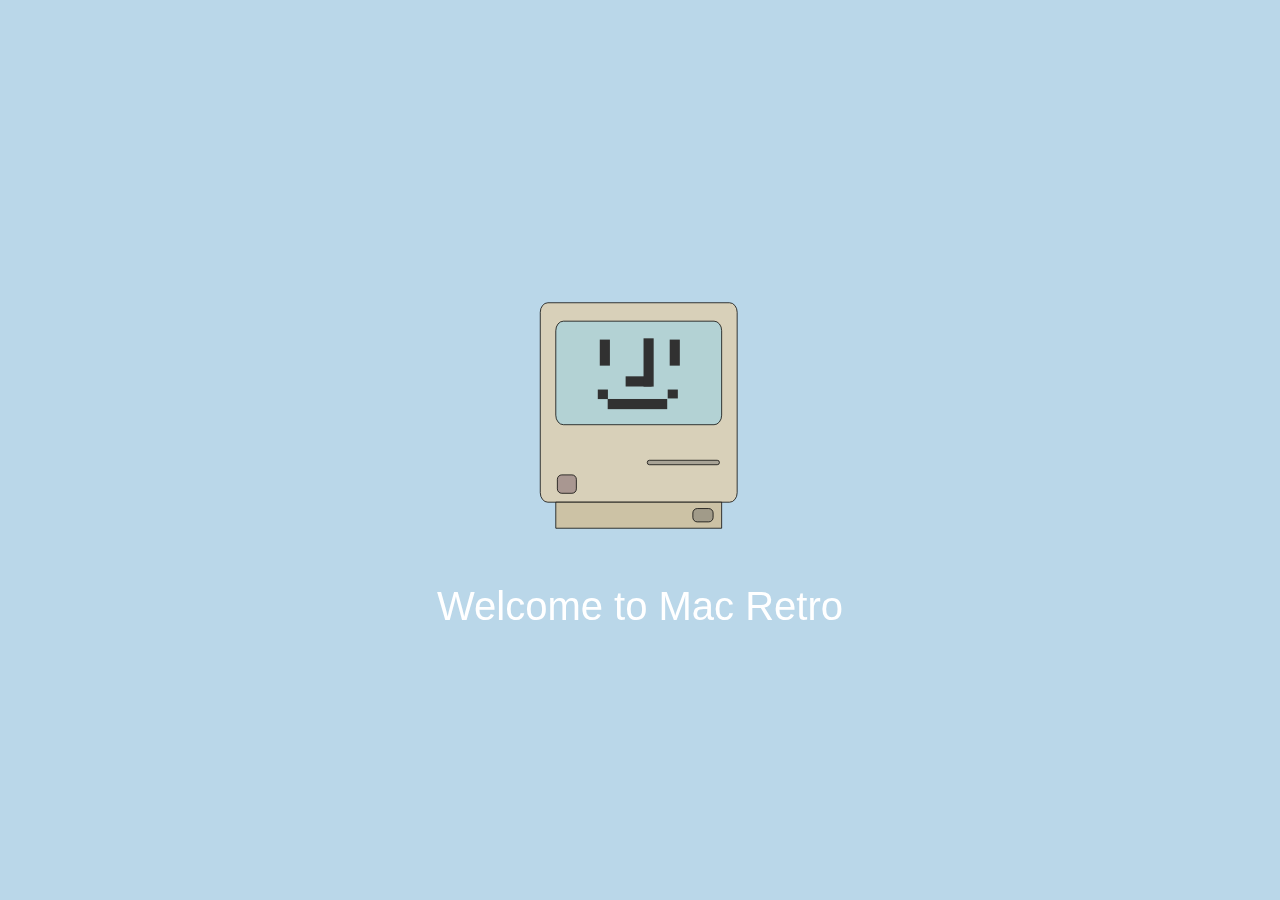
<file: index.html>
<!DOCTYPE html>
<html>
<head>
    <link rel="stylesheet" href="css/styles.css">
</head>
<body>
    <div class="loader">
        <div class="loader-container">
            <img src="images/maclogo.svg">
            <div class="loading-text">
                Welcome to
                Mac Retro
          </div>
        </div>
    </div>
    <meta http-equiv="refresh" content="4.5;url=home.html">
</body>
</html>
</file>
<file: css/styles.css>
.tab,.tab *{box-sizing:border-box}
.container{display:flex;flex-wrap:wrap;max-width:1170px;margin:auto}
.text{flex:1;padding-left:10px}
.accordion{flex:1}
.tab{max-width:600px}
.tab input{display:none}
.tab label{position:relative;display:block;width:100%;margin-top:10px;padding:10px;font-weight:700;color:#fff;background:#eb455f;cursor:pointer}
.tab .content{background:#ffd3b0;overflow:hidden;transition:max-height .3s;max-height:0}
.tab .content p{padding:10px}
.tab input:checked~.content{max-height:100vh}
.tab label::after{display:block;content:"\25b6";position:absolute;right:10px;top:10px;transition:all .4s}
.tab input:checked~label::after{transform:rotate(90deg)}
@media screen and (max-width:60em){
.container{display:grid;grid-template-columns:1fr}
}
.loader{position:fixed;top:0;left:0;width:100%;height:100%;z-index:9999;display:flex;justify-content:center;align-items:center;animation:loader 3s ease-in-out forwards;animation-delay:1.5s}
.loader-container{display:flex;flex-direction:column;justify-content:center;align-items:center}
img{max-width:100%;height:auto}
.loading-text{font-family:'SF Pro Display',sans-serif;color:#fff;font-size:40px;margin-top:10px}
@keyframes loader{
0%{transform:scale(1)}
50%{transform:scale(.5)}
100%{opacity:0;visibility:hidden;transform:scale(1.5)}
}
body{margin:0 auto;font-family:'SF Pro Display',sans-serif;background:#bad7e9}
main{margin:0 auto;padding:30px;border:1px solid transparent}
.close,.hamburger{border:none;cursor:pointer;position:absolute;top:20px;right:20px;width:36px;height:36px}
.hamburger{background:EB455F}
.close{background:#eb455f}
.close img,.hamburger img{width:100%;height:100%}
.navbar{position:absolute;z-index:1000;top:0;left:0;width:98%;height:50vh;box-shadow:2px 2px 5px rgba(0,0,0,.3);overflow:hidden;list-style:none;background:#fcffe7;display:flex;flex-flow:column nowrap;justify-content:space-evenly;align-items:center;transform:translateY(-200%);transition:transform .7s ease}
.navbar:target{transform:translateY(0)}
li a{display:block;color:#000;font-weight:700;font-size:1.2rem;text-decoration:none;border-bottom:1px solid #767676;padding-bottom:.5rem}
li a:focus,li a:hover{border-bottom:1px solid #fff}
.site-header{background-color:#eb455f;box-shadow:2px 2px 5px rgba(0,0,0,.3);height:90px}
.header-content{display:flex;align-items:center;height:100%;padding:0 20px}
.header-text{color:#fff;margin-left:20px}
.header-content img{width:80px;height:80px;margin-top:10px}
.text-h1{margin:0 auto 0}
.foot-container{max-width:1170px;margin:auto}
.row{display:flex;flex-wrap:wrap}
ul{list-style:none}
.footer{background-color:#2b3467;padding:70px 0}
.footer-col{width:25%;padding:0 15px}
.footer-col ul li:not(:last-child){margin-bottom:10px}
.footer-col ul li a{font-size:16px;text-transform:capitalize;color:#fff;text-decoration:none;font-weight:300;color:#bbb;display:block;transition:all .3s ease}
.footer-col ul li a:hover{color:#fff;padding-left:8px}
@media (min-width:60em){
main{padding:20px}
.text-h1{font-size:2rem}
.navbar{padding-top:15px;height:auto;flex-flow:row nowrap;justify-content:center;transform:translateY(0);box-shadow:none;background:0 0}
.navbar li{margin:0 1rem}
.navbar li a{border-bottom:none}
.close,.hamburger{display:none}
}
@media screen and (max-width:48em){
main{padding:10px}
.text-h1{font-size:1.5rem}
.footer-col{width:100%;margin-bottom:20px}
}
.overlay{position:fixed;top:0;left:0;right:0;bottom:0;background-color:rgba(0,0,0,.7);z-index:999;visibility:hidden;opacity:0;transition:visibility 0s,opacity .5s ease-in-out}
.overlay:target{visibility:visible;opacity:1}
.buy-window{position:absolute;top:50%;left:50%;transform:translate(-50%,-50%);background-color:#fff;width:1000px;max-width:90%;text-align:center;display:flex;justify-content:center;align-items:center;padding:20px}
.buy-window h2{font-size:24px;margin-top:0}
.buy-window p{font-size:16px}
.buy-window img{max-width:100%;margin-top:20px}
.buy-window form{margin-top:20px;display:flex;flex-direction:column;align-items:center}
.buy-window label{font-size:16px;margin-bottom:5px;display:block;text-align:left}
.buy-window input[type=email],.buy-window input[type=tel],.buy-window input[type=text],.buy-window select,.buy-window textarea{width:100%;padding:10px;margin-bottom:10px;border-radius:5px;border:1px solid #ccc}
.buy-window input[type=number]{-moz-appearance:textfield}
.buy-window button{background-color:#007bff;color:#fff;border:none;border-radius:5px;padding:10px;margin-top:20px;cursor:pointer;font-size:16px}
.buy-window button:hover{background-color:#0062cc}
.buy-window .card-details{margin-top:20px;width:100%;max-width:350px;background-color:#f9f9f9;border-radius:5px;border:1px solid #ccc;display:flex;flex-direction:column;padding:10px}
.buy-window .card-details label{font-size:16px;margin-bottom:5px;display:block;text-align:left}
.buy-window .card-details input[type=text]{margin-bottom:10px}
.buy-window .card-details input[type=number]{width:60px;margin-right:10px}
.buy-window .card-details input[type=date]{width:calc(40% - 10px);margin-bottom:10px}
.buy-window .card-details input[type=text]:last-child{margin-bottom:0}
.buy-window .card-details input[type=submit]{background-color:#007bff;color:#fff;border:none;border-radius:5px;padding:10px;margin-top:10px;cursor:pointer;font-size:16px}
.buy-window .card-details input[type=submit]:hover{background-color:#0062cc}
.buy-window .card-details span{font-size:16px;margin-bottom:10px}
.buy-window .card-details .card-type-icons{display:flex;justify-content:center;margin-bottom:10px}
.buy-window .card-details .card-type-icons img{width:30px;height:20px;margin-right:10px;cursor:pointer}
.buy-window .card-details .card-type-icons img:last-child{margin-right:0}
.buy-window .card-details .card-type-icons img:hover{filter:brightness(.8)}
.buy-window .card-details .card-inputs{display:flex;flex-wrap:wrap}
.buy-window .card-details .card-inputs input{flex-grow:1;flex-basis:calc(50% - 5px);margin-right:10px;margin-bottom:10px;border-radius:5px;border:1px solid #ccc;padding:10px;font-size:16px}
.buy-window .card-details .card-inputs input:last-child{margin-right:0}
.buy-window .card-details .card-inputs input:focus{outline:0;border-color:#007bff}
.buy-window .card-details .card-inputs input:invalid{border-color:#dc3545}
.buy-window .card-details .card-inputs input:invalid:focus{border-color:#dc3545}
.buy-window .card-details .card-inputs .card-date{flex-grow:0;flex-basis:calc(50% - 5px);margin-bottom:10px}
.buy-window .card-details .card-inputs .card-cvc{flex-grow:0;flex-basis:calc(50% - 5px);margin-right:0}
.buy-window .card-details .card-inputs .card-cvc input{width:80px}
.buy-window .card-details .card-inputs .card-error{color:#dc3545;font-size:14px;margin-top:5px}
.buy-window .card-details .card-inputs .card-error.visible{display:block}
.buy-window .card-details .card-inputs .card-error.hidden{display:none}
.buy-window .card-details .card-inputs .card-input-container{position:relative}
.buy-window .card-details .card-inputs .card-input-container .card-input-icon{position:absolute;top:50%;left:10px;transform:translateY(-50%);width:30px;height:20px}
.buy-window .card-details .card-inputs .card-input-container .card-input-icon img{width:100%;height:100%}
.buttons .cancel .buy{display:grid;grid-template-columns:auto}
.closebuy{border:none;cursor:pointer;position:absolute;top:20px;right:20px;width:36px;height:36px}
.closebuy{background:#eb455f}
.closebuy img{width:100%;height:100%}
.container{width:80%;padding-top:20px;padding-bottom:20px}
.grid{display:grid;grid-template-columns:auto;grid-template-rows:auto;grid-gap:20px}
.grid-container{display:grid;grid-template-columns:1fr 1fr;grid-template-rows:auto;gap:20px}
.image-container1{display:flex;justify-content:center;align-items:center;box-shadow:2px 2px 5px rgba(0,0,0,.3);padding:20px}
.image-container{display:flex;justify-content:center;align-items:center;padding:20px}
.image-container img{max-width:100%;height:auto}
.text-container{display:flex;flex-direction:column;justify-content:center;align-items:flex-start}
.text-container h1{font-size:24px;font-weight:700;margin:0 0 10px 0}
.text-container p{font-size:16px;margin:0}
button{background-color:#ffffff8f;color:#fff;padding:10px 20px;border:none;border-radius:5px;cursor:pointer;font-size:16px;position:absolute;top:50%;left:50%;transform:translate(-50%,-50%);opacity:0;transition:opacity .5s ease-in-out;z-index:1}
button:hover{background-color:#ffffff8f}
.image-container1{padding:20px;position:relative;display:inline-block}
.image-container1:hover img{filter:brightness(50%)}
.image-container1:hover button{opacity:1}
img{display:block;max-width:100%;height:auto;transition:filter .5s ease-in-out}
.button-container{position:absolute;top:50%;left:50%;transform:translate(-50%,-50%);z-index:0}
.container2x2{display:grid;grid-template-columns:repeat(2,350px);grid-template-rows:repeat(2,350px);justify-content:center;align-content:center}
.container3x3{display:grid;grid-template-columns:repeat(3,300px);grid-template-rows:repeat(3,200px);justify-content:center;align-content:center}
@media screen and (max-width:60em){
.grid-container{display:grid;grid-template-columns:1fr;grid-template-rows:auto;gap:20px;padding-right:20px}
}
@media (max-width:48em){
.container2x2{grid-template-columns:350px;grid-template-rows:repeat(4,350px)}
.container3x3{grid-template-columns:300px;grid-template-rows:repeat(9,200px)}
}
.image-slideshow{box-shadow:2px 2px 5px rgba(0,0,0,.3);width:600px;height:300px;overflow:hidden;white-space:nowrap;font-size:0;position:relative}
.image-slideshow>div{width:600px;height:300px;animation:move 15s ease-in-out 2s infinite alternate;display:inline-block}
.image-slideshow>div div{position:absolute;bottom:0;background:rgba(0,0,0,.4);width:100%}
.image-slideshow h2{padding:15px;margin:0;font-size:18px;color:#f9f9f9}
.image-slideshow p{padding:0 15px 15px 15px;margin:0;font-size:14px;color:#ddd}
@keyframes move{
0%,20%{transform:translateX(0)}
25%,45%{transform:translateX(-600px)}
50%,70%{transform:translateX(-1200px)}
100%,75%{transform:translateX(-1800px)}
}
@media (max-width:60em){
.image-slideshow img{max-width:600px;max-height:300px}
}
@media (max-width:48em){
.image-slideshow{max-width:406px;max-height:340px;display:inline-block}
.image-slideshow img{max-width:406px;max-height:340px;width:100%;height:100%}
}
.question{margin:10px;padding:10px;background-color:#ffd4b0c3;border-radius:10px;display:none}
.question-number{font-weight:700}
.question-text{margin-left:20px}
.answer{margin-left:40px}
.answer-letter{font-weight:700}
.tab{overflow:hidden;border-radius:10px}
.tab a{background-color:inherit;float:left;border:none;outline:0;cursor:pointer;padding:14px 16px;transition:.3s;text-decoration:none;color:#000}
.tab a:hover{border-radius:10px;background-color:#eb455e}
.question:target{display:block}
@font-face{font-family:icomoon;src:url(css/fonts/icomoon.eot?6k5vv5);src:url(css/fonts/icomoon.eot?6k5vv5#iefix) format('embedded-opentype'),url(css/fonts/icomoon.ttf?6k5vv5) format('truetype'),url(css/fonts/icomoon.woff?6k5vv5) format('woff'),url(css/fonts/icomoon.svg?6k5vv5#icomoon) format('svg');font-weight:400;font-style:normal;font-display:block}
[class*=" icon-"],[class^=icon-]{font-family:icomoon!important;speak:never;font-style:normal;font-weight:400;font-variant:normal;text-transform:none;line-height:1;-webkit-font-smoothing:antialiased;-moz-osx-font-smoothing:grayscale}
.icon-twitter:before{content:"\ea96"}
.icon-youtube:before{content:"\ea9d"}
</file>
